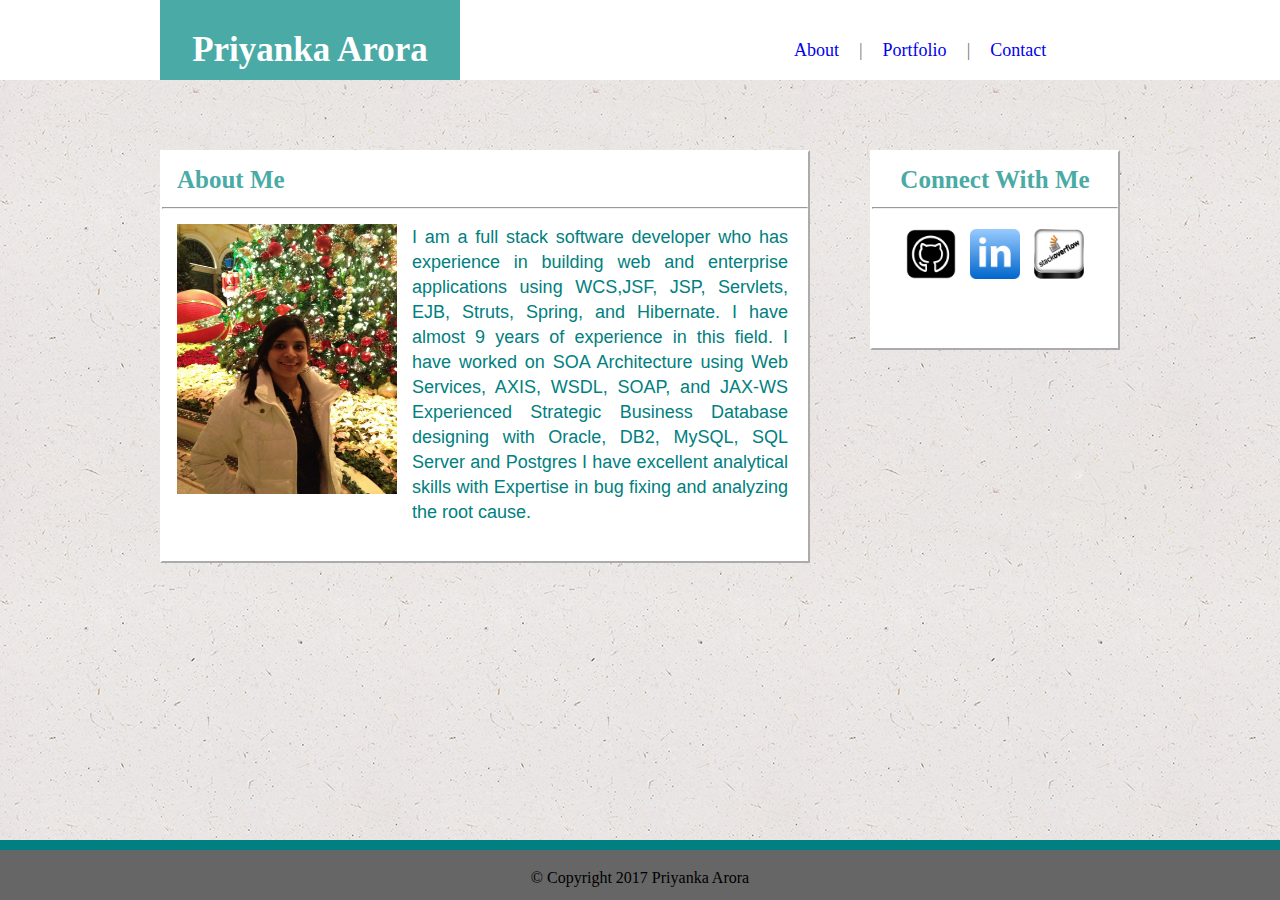
<file: index.html>
<!DOCTYPE html>
<html>
<head>
	<title>Portfolio Page</title>
	<meta charset="utf-8">
	<link rel="stylesheet" type="text/css" href="assets/css/reset.css">
	<link rel="stylesheet" type="text/css" href="assets/css/style.css">
	<meta name="viewport" content="width=device-width, initial-scale=1">
</head>
<body>

<!-- Header + Navigation-->
<header>

	<div class="container-width" id="headerDiv">
		<h1 class="nameHeader" id="nameHeader">Priyanka Arora</h1>

		<nav>
			<ul id="unorderedHeaderList" class="unorderedHeaderList"> 
				<li class="listHeader"><a href="index.html">About</a></li>
				<li class="listHeader">|</li>
				<li class="listHeader"><a href="portfolio.html">Portfolio</a></li>
				<li class="listHeader">|</li>
				<li class="listHeader"><a href="contact.html">Contact</a></li>
			</ul>
		</nav>
	</div>	
</header>


<!-- Container includes section and connect with me sidebar -->

<div class="container container-width">
	
	<!-- All pages like portfolio,Contact and About me gets open in this Section. This section includes an iframe in which all html pages are openned. -->
	<section>

	<h2>About Me</h2>
	<hr>
	
	<!-- This page includes the small introduction to my skills -->
	<div class="intro" id="#mainContentDiv">
		<img src="assets/img/priPic3.jpg" width="250" height="300" id="profileImage" alt="">
		
		<p>
		I am a full stack software developer who has experience in building web and enterprise applications using <b>WCS,JSF, 	JSP, Servlets, EJB,  Struts, Spring, and Hibernate</b>. I have almost 9 years of experience in this field. I have worked on SOA Architecture 		using <b>Web Services, AXIS, WSDL, SOAP, and JAX-WS
		</b>
		Experienced Strategic Business Database designing with <b>Oracle, DB2, MySQL, SQL Server and Postgres</b>
		I have excellent analytical skills with Expertise in bug fixing and analyzing the root cause.
		</p>
		
	</div>	


	</section>
	

	<!-- This is the Connect with me sidebar -->
	<aside>
		<h2>Connect With Me</h2>
		<hr>
		<div>
		<a href="https://github.com/aqupriyanka">
			<img src="assets/img/github_copy.png" width="50" height="50" alt="GitHub" title="GitHub" />
		</a>
			<a href="https://www.linkedin.com/in/priyanka-arora-30bb1636/">
				<img src="assets/img/linkedin_icon.png"  width="50" height="50" alt="Linkedin" title="Linkedin"/>
			</a>			
			<a href="http://stackoverflow.com/users/7696901/priyanka">
				<img src="assets/img/stackoverflow_icon.png" width="50" height="50" title="StackOverflow" alt="StackOverflow"/>
			</a>
			</div>
	</aside>
	<div style="clear: both"></div>
	
</div>

<!-- Sticky footer -->
<footer>
		&#169; Copyright 2017 Priyanka Arora 
</footer>
</body>
</html>
</file>
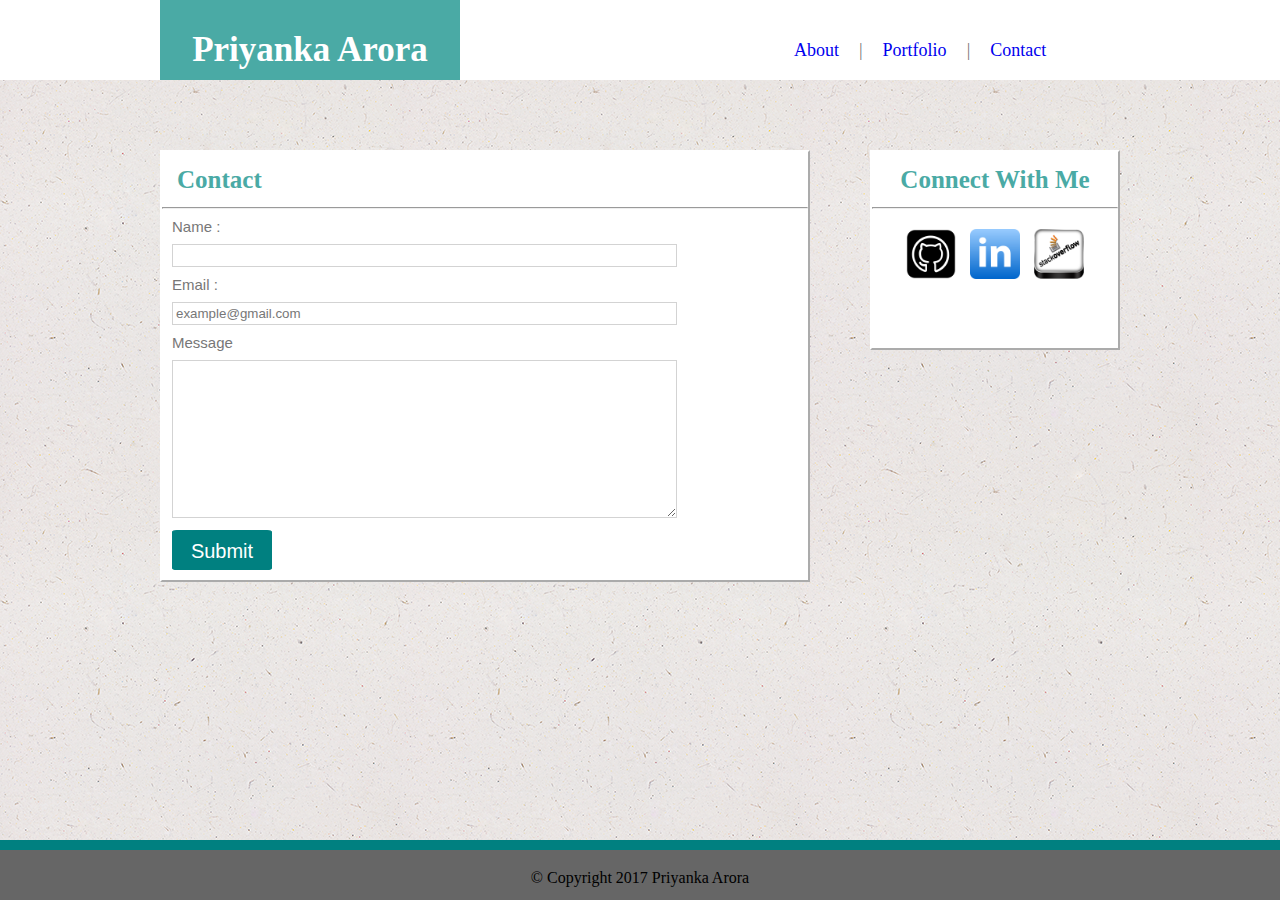
<file: contact.html>
<!DOCTYPE html>
<html>
<head>
	<title>Contact</title>
	<link rel="stylesheet" type="text/css" href="assets/css/reset.css">
	<link rel="stylesheet" type="text/css" href="assets/css/style.css">
	<meta name="viewport" content="width=device-width, initial-scale=1">
</head>
<body>

<!-- Header + Navigation-->
<header>

	<div class="container-width" id="headerDiv">
		<h1 class="nameHeader" id="nameHeader">Priyanka Arora</h1>

		<nav>
			<ul id="unorderedHeaderList" class="unorderedHeaderList"> 
				<li class="listHeader"><a href="index.html">About</a></li>
				<li class="listHeader">|</li>
				<li class="listHeader"><a href="portfolio.html">Portfolio</a></li>
				<li class="listHeader">|</li>
				<li class="listHeader"><a href="contact.html">Contact</a></li>
			</ul>
		</nav>
	</div>	
</header>


	<!-- This Page includes the form to send any queries to my email address "aqupriyanka@gmail.com" -->
	<div class="container container-width">
	
	<section>
	<h2>Contact</h2>
	<hr>

	<form action="mailto:aqupriyanka@gmail.com" method="post" enctype="text/plain">
		
		<label>Name : </label>
		<br>
		<input type="text" name="name" size="60" width="100%" style="">
		<br>
		
		<label>Email :</label>
		<br>
		<input type="text" name="email" width="100%" size="60" value="example@gmail.com">
		<br>
		
		<label>Message</label>
		<br>
		<textarea name="message" rows="10" cols="60"></textarea>
		<br> 
		
		<button type="submit" value="Submit" style="">Submit
		</button>
	</form>
	


	</section>
	

	<!-- This is the Connect with me sidebar -->
	<aside>
		<h2>Connect With Me</h2>
		<hr>
		<div>
		<a href="https://github.com/aqupriyanka">
			<img src="assets/img/github_copy.png" width=50px height=50px alt="GitHub" title="GitHub" target="_blank"/>
		</a>
			<a href="https://www.linkedin.com/in/priyanka-arora-30bb1636/">
				<img src="assets/img/linkedin_icon.png" target="_blank" width=50px height=50px alt="Linkedin" title="Linkedin"/>
			</a>			
			<a href="http://stackoverflow.com/users/7696901/priyanka">
				<img src="assets/img/stackoverflow_icon.png" target="_blank" width=50px height=50px title="StackOverflow" alt="StackOverflow"/>
			</a>
			</div>
	</aside>
	<div style="clear: both"></div>
	
</div>

<!-- Sticky footer -->
<footer class="footer-position" id="footer">
		&#169; Copyright 2017 Priyanka Arora 
</footer>
</body>
</html>
</file>
<file: assets/css/style.css>
*{
	margin: 0;
	padding: 0;
    box-sizing: border-box;
}
html{
	/*min-height: 100%;*/

}
body{
	 /*height: 1054px;*/
	 /*margin-bottom: 80px;*/
    background-image: url("../img/ep_naturalwhite.png");
    background-repeat: repeat;
    /*position: relative;*/
}

header{
	background-color: white;
	border:1px none #cccccc;
	height: 80px;
	text-align: center; 
	line-height: 100px;
	font-family: "Times New Roman", Times, serif;
	width: 100%	;

}

.nameHeader{
	background-color: #4aaaa5;
	color: white;
	width: 300px;
	float: left;
	font-size: 35px;
	margin: auto;
	font-weight: bold;
	height: 80px;
}

#unorderedHeaderList{
	float:right;
	width:35%;
	display: inline;
}

li.listHeader{
	float: left; 
	color: #777777;
	list-style-type: none;
	font-size: 18px;
	padding: 0px 10px;
	/*height: 80px;*/
}


li a:visited{
	color:#777777;
}
li a:hover{
	color:teal;
}
li a:active{
	color:#777777;
}

.container{
	clear: both;
	width: 100%;
	position: relative;
	font-family: "Arial";
}

.container-width{
	width: 960px;
	margin: auto;
	position: relative;
}
#mainContentDiv{
	position: relative;
}

section{
	background-color: white;
	color: teal;
	width: 650px;
	border : 1px solid #dddddd;
	border: 2px outset white;
	margin-top: 50px;
	font-family: Arial, Helvetica, sans-serif;	
	float: left;

}

p{
	text-align: justify;
	/*color: teal;*/
	/*overflow: auto;*/
	padding: 0px 20px 20px;
	font-size: 18px;
	line-height: 25px;
}

aside{
	display: inline;
	background-color: white;
	width: 250px;
	height: 200px;
	border : 1px outset #dddddd;
	float: right;
	border: 2px outset white;
	margin-top: 50px;
	text-align: center;
}
aside div{
		margin: 20px;
	}
aside a{
	padding: 5px;
}
footer{
	clear: both;
	height: 60px;
	background: #666666;
	border-top: 10px solid teal;
	text-align: center;
	padding: 20px;
	position: absolute;
	bottom: 0;
	width: 100%;
	display: block;
}

.footer-position{
	position: absolute;
}

form{

	padding: 10px;
	font-size: 15px;
	color: #777777;
	font-family: Arial, Helvetica, sans-serif;
	margin: auto;
	/*overflow: auto;*/
	background: white;

}

input, textarea{
	padding: 3px;
	margin: 10px 0px;
	color: #777777;
	border: 1px solid lightgrey;
}
button{
	padding: 9px;
	width: 100px;
	height: 40px;
	background: teal;
	border: 1px solid teal;
	border-radius: 5%;
	color: white;
	font-size: 20px;
}
button:focus{
	border: 2px outset teal;
}
button:hover{
	border: 2px outset teal;
}
a:link{
	text-decoration: none;
}

h2{
	font-family: "Times";
	font-size: 25px;
	font-weight: bold;
	padding: 15px;
	color: #4aaaa5;
}



.image{
	position: relative;
	width: 100%;
	display: inline;
}
.image h2{
	position: absolute;
	bottom: 25px;
	margin:20px;
	left: .1px;
	background: teal;
	color: white;
	width: 85%;
	text-align: center;
	font-size: 20px;
	font-weight: normal;
	font-family: "Arial";
}

.image img{
			margin: 30px 20px;
			margin-right: 20px;
}
.intro{
	padding: 10px;
	display: inline;
}

#profileImage{
	padding: 15px; float: left;
}



@media screen and (max-width: 980px){
	body{
		width: 980px;
	}
	section{
		width: 500px;
		clear: both;
		margin: 50px;

	}
	section p{
		text-align: justify;
		padding: 20px;
	}
	
	#profileImage{
		float: none;
		display: block;
		margin:auto;
	}
	
	aside{
		width: 200px;
		height: 150px;
		margin-right: 100px;

	}
	aside a img{
		padding: 5px;
		width: 50px;
		height: 50px;
		display: inline;
	}
	aside div{
		margin: 20px 0 20px 0;
	}
	h2{
		font-size: 18px;
		font-weight: bold;
	}
	#mainContentDiv{
		position: relative;
	}
	
	#footerIndex{
		position: fixed;
	}
	#footerPortfolio{
		position: relative;
	}
	header{
		/*width: 980px;*/
		margin: auto;
	}
	
	#headerDiv{
		width: 700px;
		/*margin-left: 50px;*/
	}

	#unorderedHeaderList{
		width: 45%;
		/*padding-left: 50px;*/
		float: right;
		display: block;
	}

	div.image img{
		width: 400px;
	}
	div.image h2{
		width: 400px;
	}

}

@media screen and (max-width: 768px){
	body{
		max-width: 768px;
	}
	section{
		width: 550px;
		margin-left: 50px;
		margin-bottom: 0px;
		float: none;

	}
	section p{
		text-align: justify;
		padding: 5px 30px 50px;
	}

	aside{
		width: 550px;
		margin-left: 50px;
		margin-bottom: 100px;
		float: left;
		height: 150px;
		background-color: white;
		/*display: block;*/
	}
	aside a img{
		/*padding: 5px;*/
		width: 50px;
		height: 50px;
		display: inline;
	}
	aside div{
		margin: 0;
	}

	#profileImage{
		float: left;
		padding: 20px;
		/*display: block;*/
		/*margin:auto;*/
	}
	#headerDiv{
		width: 768px;
		/*margin-left: 50px;*/
	}
	header{
		width: 768px;

	}

	.container-width{
		width: 768px;
	}
	.conatiner{
		width: 768px;
	}

	#nameHeader{
		font-size: 25px;width: 180px;

	}
	#headerDiv{
		width: 550px;
	}

	#unorderedHeaderList{
		width: 55%;
		float: right;
		font-size: 16px;
	}
	#mainContentDiv{
		position: relative;
	}
	footer{
		position: static;
		/*bottom: 0;*/
	}
	#footer{
		position: relative;
	}
	div.image img{
		width: 220px;
	}
	div.image h2{
		width: 220px;
	}







	@media screen and (max-width: 640px){
	body{
		max-width: 640px;
	}
	.container-width{
		width: 640px;
	}
	.container{
		width: 640px;
	}
	section{
		width: 350px;
		margin-left: 100px;
		margin-bottom: 0px;	
		/*margin:auto;*/
		float: none;

	}
	#profileImage{
		float: none;
		padding: 10px;
		display: block;
		margin:auto;
		width: 400;
		height: 350;
	}
	section p{
		text-align: justify;
		padding: 20px;
	}

	aside{
		width: 350px;
		margin-left: 100px;
		margin-bottom: 100px;
		float: left;
		height: 150px;
		background-color: white;
		/*display: block;*/
	}
	aside a img{
		/*padding: 5px;*/
		width: 50px;
		height: 50px;
		display: inline;
	}
	aside div{
		margin: 0;
	}

	
	#headerDiv{
		width: 640px;
		/*left: 0;*/
		height: 120px;
		background: none;
		margin-left: 0;
		
	}
	header{
		width: 450px;
		height: 120px;
		line-height: 60px;
		background: none;margin: 0;

	}
	#nameHeader{
		font-size: 35px;
		width: 640px;
		height: 60px;
		text-align:center;
		left: 0;
		position: static;margin: auto;


	}
	li.listHeader{
		/*height: auto;*/
		font-size: 15px;
		font-weight: normal;
		margin-top: 0px;
		float: none;
		display: inline;
		/*margin: auto;*/
	}
	
	#unorderedHeaderList{
		width: 640px;
		float: left;
		background-color: white;
		left: 0;
		position: static;
		margin: auto;
		/*display: inline;*/
	}
	#mainContentDiv{
		position: relative;
	}
	footer{
		position: static;
	}
	/*footer{
		/*position: absolute;*/
		/*bottom: 0;
		height: 60px;
		width: 100%;
	}*/
	/*#footerPortfolio{
		position: fixed;
	}*/
	/*#footer{
		position: fixed;
	}*/
	div.image img{
		width: 280px;
	}
	div.image h2{
		width: 280px;
	}
	textarea{
		width:300px;
	}
	input{
		width: 300px;
	}
}
</file>
